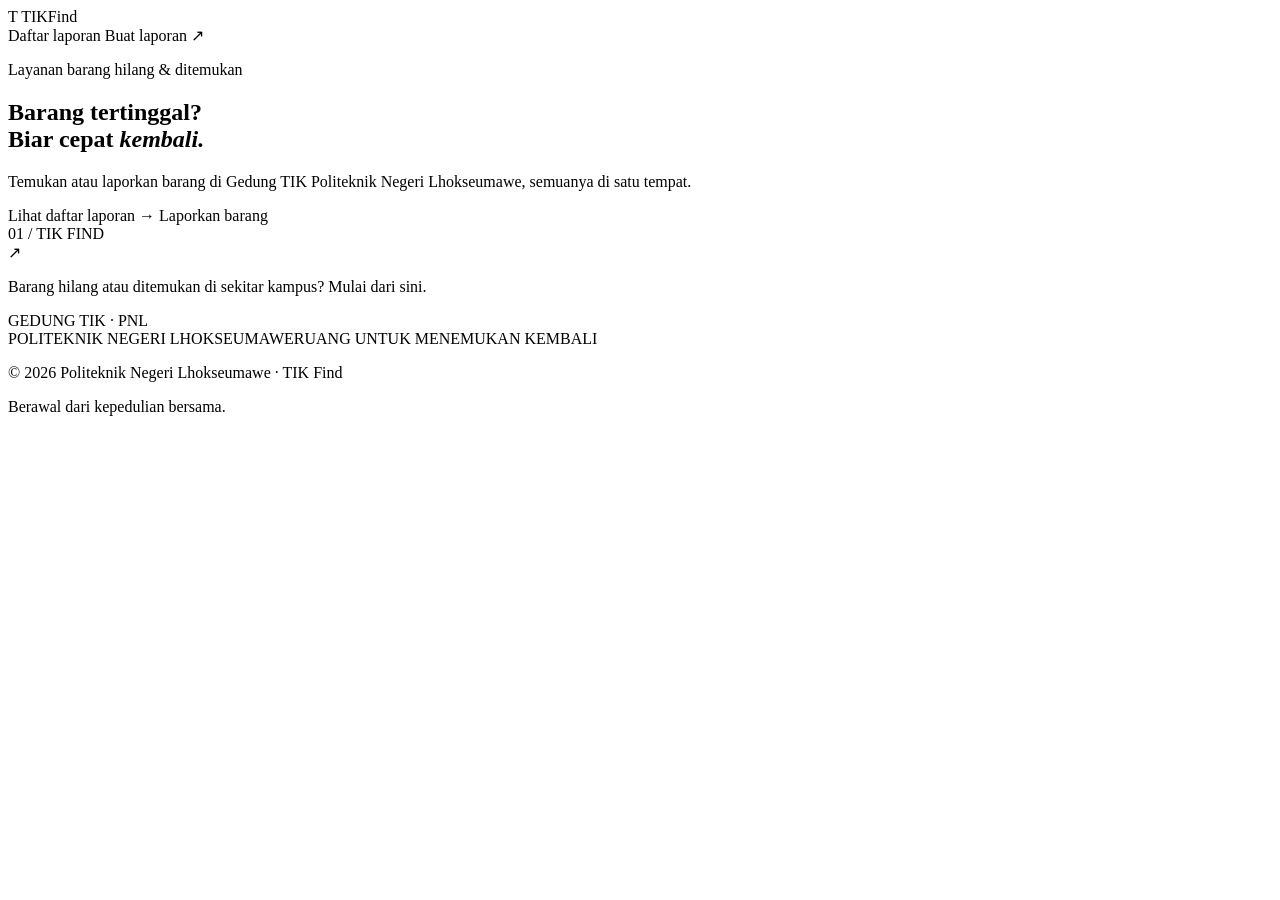
<file: src/main/resources/templates/index.html>
<!DOCTYPE html>
<html xmlns:th="http://www.thymeleaf.org">
<head>
    <meta charset="UTF-8" />
    <meta name="viewport" content="width=device-width, initial-scale=1" />
    <title>TIK Find - Beranda</title>
    <link rel="stylesheet" th:href="@{/css/style.css}" />
</head>
<body class="home-page">
    <header class="site-header">
        <a class="brand" th:href="@{/}" aria-label="TIK Find, beranda">
            <span class="brand-mark">T</span>
            <span class="brand-name">TIK<span>Find</span></span>
        </a>
        <nav class="site-nav" aria-label="Navigasi utama">
            <a th:href="@{/laporan/}">Daftar laporan</a>
            <a class="nav-cta" th:href="@{/laporan/baru}">Buat laporan <span aria-hidden="true">↗</span></a>
        </nav>
    </header>
    <main>
        <section class="home-hero">
            <div class="hero-copy">
                <p class="eyebrow"><span></span> Layanan barang hilang &amp; ditemukan</p>
                <h1>Barang tertinggal?<br />Biar cepat <em>kembali.</em></h1>
                <p class="hero-description">Temukan atau laporkan barang di Gedung TIK Politeknik Negeri Lhokseumawe, semuanya di satu tempat.</p>
                <div class="hero-actions">
                    <a class="button button-primary" th:href="@{/laporan/}">Lihat daftar laporan <span aria-hidden="true">→</span></a>
                    <a class="button button-secondary" th:href="@{/laporan/baru}">Laporkan barang</a>
                </div>
            </div>
            <aside class="hero-note">
                <span class="note-index">01 / TIK FIND</span>
                <div class="note-symbol" aria-hidden="true">↗</div>
                <p>Barang hilang atau ditemukan di sekitar kampus? Mulai dari sini.</p>
                <span class="note-rule"></span>
                <span class="note-location">GEDUNG TIK · PNL</span>
            </aside>
            <div class="hero-caption"><span>POLITEKNIK NEGERI LHOKSEUMAWE</span><span>RUANG UNTUK MENEMUKAN KEMBALI</span></div>
        </section>
    </main>
    <footer class="site-footer">
        <p>&copy; 2026 Politeknik Negeri Lhokseumawe <span>·</span> TIK Find</p>
        <span>Berawal dari kepedulian bersama.</span>
    </footer>
</body>
</html>
</file>
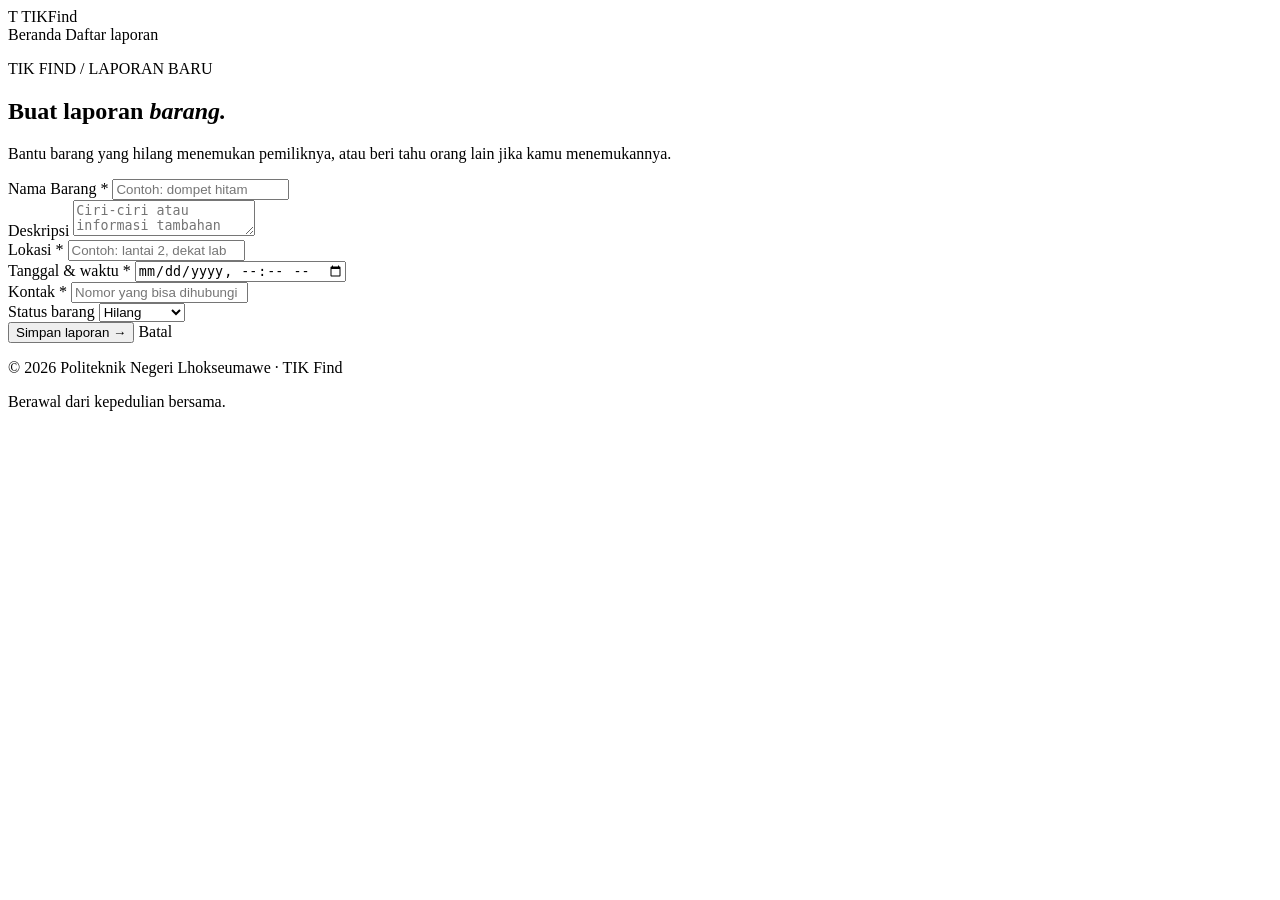
<file: src/main/resources/templates/laporan_form.html>
<!DOCTYPE html>
<html xmlns:th="http://www.thymeleaf.org">
<head>
    <meta charset="UTF-8" />
    <meta name="viewport" content="width=device-width, initial-scale=1" />
    <title>Buat Laporan - TIK Find</title>
    <link rel="stylesheet" th:href="@{/css/style.css}" />
</head>
<body>
<header class="page-header">
    <a class="brand" th:href="@{/}" aria-label="TIK Find, beranda">
        <span class="brand-mark">T</span>
        <span class="brand-name">TIK<span>Find</span></span>
    </a>
    <nav class="site-nav" aria-label="Navigasi utama">
        <a th:href="@{/}">Beranda</a>
        <a th:href="@{/laporan/}">Daftar laporan</a>
    </nav>
</header>
<main class="page-main">
    <section class="page-intro">
        <p class="eyebrow"><span></span> TIK FIND / LAPORAN BARU</p>
        <h1>Buat laporan <em>barang.</em></h1>
        <p>Bantu barang yang hilang menemukan pemiliknya, atau beri tahu orang lain jika kamu menemukannya.</p>
    </section>
    <section class="content-panel form-panel">
        <form th:action="@{/laporan/simpan}" th:object="${laporanForm}" method="post" class="laporan-form">
            <div class="form-group">
                <label for="namaBarang">Nama Barang <span>*</span></label>
                <input id="namaBarang" type="text" th:field="*{namaBarang}" placeholder="Contoh: dompet hitam" required />
                <span class="field-error" th:if="${#fields.hasErrors('namaBarang')}" th:errors="*{namaBarang}"></span>
            </div>
            <div class="form-group">
                <label for="deskripsi">Deskripsi</label>
                <textarea id="deskripsi" th:field="*{deskripsi}" placeholder="Ciri-ciri atau informasi tambahan"></textarea>
                <span class="field-error" th:if="${#fields.hasErrors('deskripsi')}" th:errors="*{deskripsi}"></span>
            </div>
            <div class="form-grid">
                <div class="form-group">
                    <label for="lokasi">Lokasi <span>*</span></label>
                    <input id="lokasi" type="text" th:field="*{lokasi}" placeholder="Contoh: lantai 2, dekat lab" required />
                    <span class="field-error" th:if="${#fields.hasErrors('lokasi')}" th:errors="*{lokasi}"></span>
                </div>
                <div class="form-group">
                    <label for="tanggalLaporan">Tanggal &amp; waktu <span>*</span></label>
                    <input id="tanggalLaporan" type="datetime-local" th:field="*{tanggalLaporan}" required />
                    <span class="field-error" th:if="${#fields.hasErrors('tanggalLaporan')}" th:errors="*{tanggalLaporan}"></span>
                </div>
            </div>
            <div class="form-grid">
                <div class="form-group">
                    <label for="kontak">Kontak <span>*</span></label>
                    <input id="kontak" type="text" th:field="*{kontak}" placeholder="Nomor yang bisa dihubungi" required />
                    <span class="field-error" th:if="${#fields.hasErrors('kontak')}" th:errors="*{kontak}"></span>
                </div>
                <div class="form-group">
                    <label for="hilang">Status barang</label>
                    <select id="hilang" th:field="*{hilang}">
                        <option th:value="true">Hilang</option>
                        <option th:value="false">Ditemukan</option>
                    </select>
                </div>
            </div>
            <div class="form-actions">
                <button class="button button-primary" type="submit">Simpan laporan <span aria-hidden="true">→</span></button>
                <a th:href="@{/laporan/}" class="button button-secondary">Batal</a>
            </div>
        </form>
    </section>
</main>
<footer class="site-footer">
    <p>&copy; 2026 Politeknik Negeri Lhokseumawe <span>·</span> TIK Find</p>
    <span>Berawal dari kepedulian bersama.</span>
</footer>
</body>
</html>
</file>
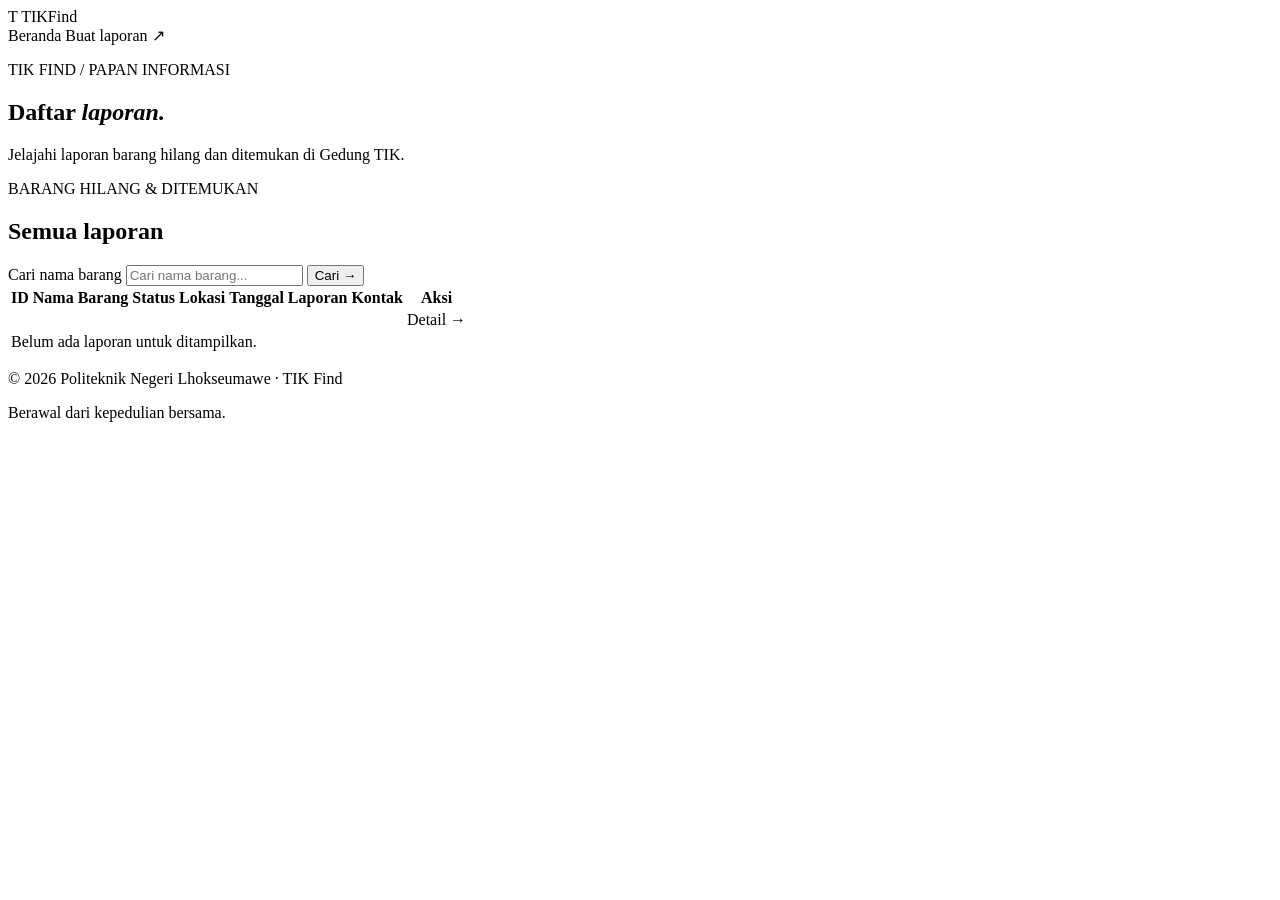
<file: src/main/resources/templates/laporan_list.html>
<!DOCTYPE html>
<html xmlns:th="http://www.thymeleaf.org">
<head>
    <meta charset="UTF-8" />
    <meta name="viewport" content="width=device-width, initial-scale=1" />
    <title>Daftar Laporan - TIK Find</title>
    <link rel="stylesheet" th:href="@{/css/style.css}" />
</head>
<body>
<header class="page-header">
    <a class="brand" th:href="@{/}" aria-label="TIK Find, beranda">
        <span class="brand-mark">T</span>
        <span class="brand-name">TIK<span>Find</span></span>
    </a>
    <nav class="site-nav" aria-label="Navigasi utama">
        <a th:href="@{/}">Beranda</a>
        <a class="nav-cta" th:href="@{/laporan/baru}">Buat laporan <span aria-hidden="true">↗</span></a>
    </nav>
</header>
<main class="page-main">
    <section class="page-intro">
        <p class="eyebrow"><span></span> TIK FIND / PAPAN INFORMASI</p>
        <h1>Daftar <em>laporan.</em></h1>
        <p>Jelajahi laporan barang hilang dan ditemukan di Gedung TIK.</p>
    </section>
    <section class="content-panel list-panel">
        <div class="list-toolbar">
            <div>
                <span class="panel-kicker">BARANG HILANG &amp; DITEMUKAN</span>
                <h2>Semua laporan</h2>
            </div>
            <form th:action="@{/laporan/cari}" method="get" class="search-form">
                <label class="visually-hidden" for="search-query">Cari nama barang</label>
                <input id="search-query" type="text" name="q" placeholder="Cari nama barang..." th:value="${searchQuery}" />
                <button type="submit">Cari <span aria-hidden="true">→</span></button>
            </form>
        </div>
        <div class="table-wrap">
            <table class="laporan-table">
                <thead>
                    <tr>
                        <th>ID</th>
                        <th>Nama Barang</th>
                        <th>Status</th>
                        <th>Lokasi</th>
                        <th>Tanggal Laporan</th>
                        <th>Kontak</th>
                        <th>Aksi</th>
                    </tr>
                </thead>
                <tbody>
                    <tr th:each="laporan : ${laporans}">
                        <td class="report-id" th:text="${laporan.id}"></td>
                        <td class="report-name" th:text="${laporan.namaBarang}"></td>
                        <td><span class="status-badge" th:classappend="${laporan.hilang ? ' status-lost' : ' status-found'}" th:text="${laporan.hilang ? 'Hilang' : 'Ditemukan'}"></span></td>
                        <td th:text="${laporan.lokasi}"></td>
                        <td th:text="${#temporals.format(laporan.tanggalLaporan, 'dd-MM-yyyy HH:mm')}"></td>
                        <td th:text="${laporan.kontak}"></td>
                        <td><a class="detail-link" th:href="@{'/laporan/detail/' + ${laporan.id}}">Detail <span aria-hidden="true">→</span></a></td>
                    </tr>
                    <tr th:if="${laporans.empty}">
                        <td class="empty-state" colspan="7">Belum ada laporan untuk ditampilkan.</td>
                    </tr>
                </tbody>
            </table>
        </div>
    </section>
</main>
<footer class="site-footer">
    <p>&copy; 2026 Politeknik Negeri Lhokseumawe <span>·</span> TIK Find</p>
    <span>Berawal dari kepedulian bersama.</span>
</footer>
</body>
</html>
</file>
